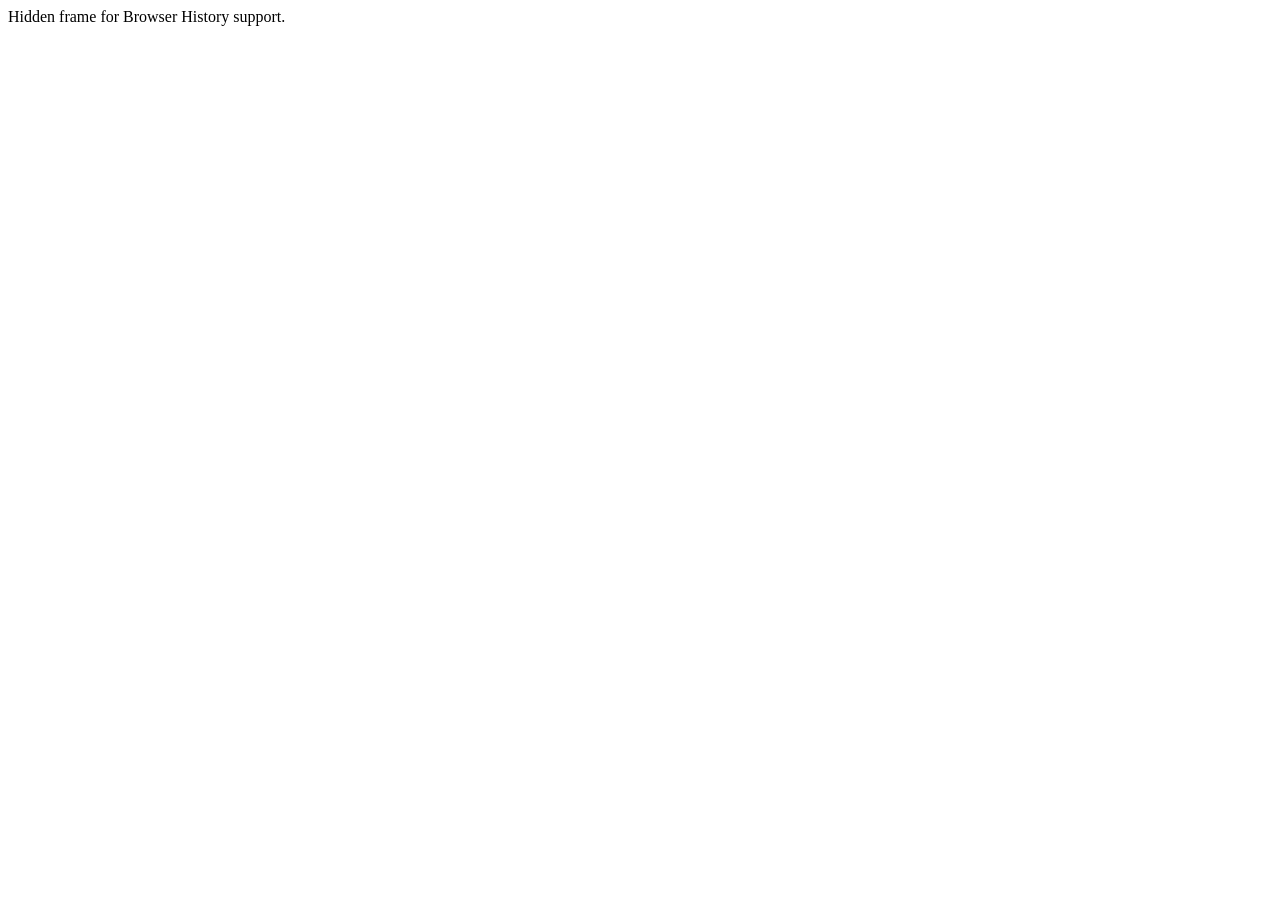
<file: Source/GDApi/bin-debug/history/historyFrame.html>
<html>
    <head>
        <META HTTP-EQUIV="Pragma" CONTENT="no-cache"> 
        <META HTTP-EQUIV="Expires" CONTENT="-1"> 
    </head>
    <body>
    <script>
        function processUrl()
        {

            var pos = url.indexOf("?");
            url = pos != -1 ? url.substr(pos + 1) : "";
            if (!parent._ie_firstload) {
                parent.BrowserHistory.setBrowserURL(url);
                try {
                    parent.BrowserHistory.browserURLChange(url);
                } catch(e) { }
            } else {
                parent._ie_firstload = false;
            }
        }

        var url = document.location.href;
        processUrl();
        document.write(encodeURIComponent(url));
    </script>
    Hidden frame for Browser History support.
    </body>
</html>
</file>
